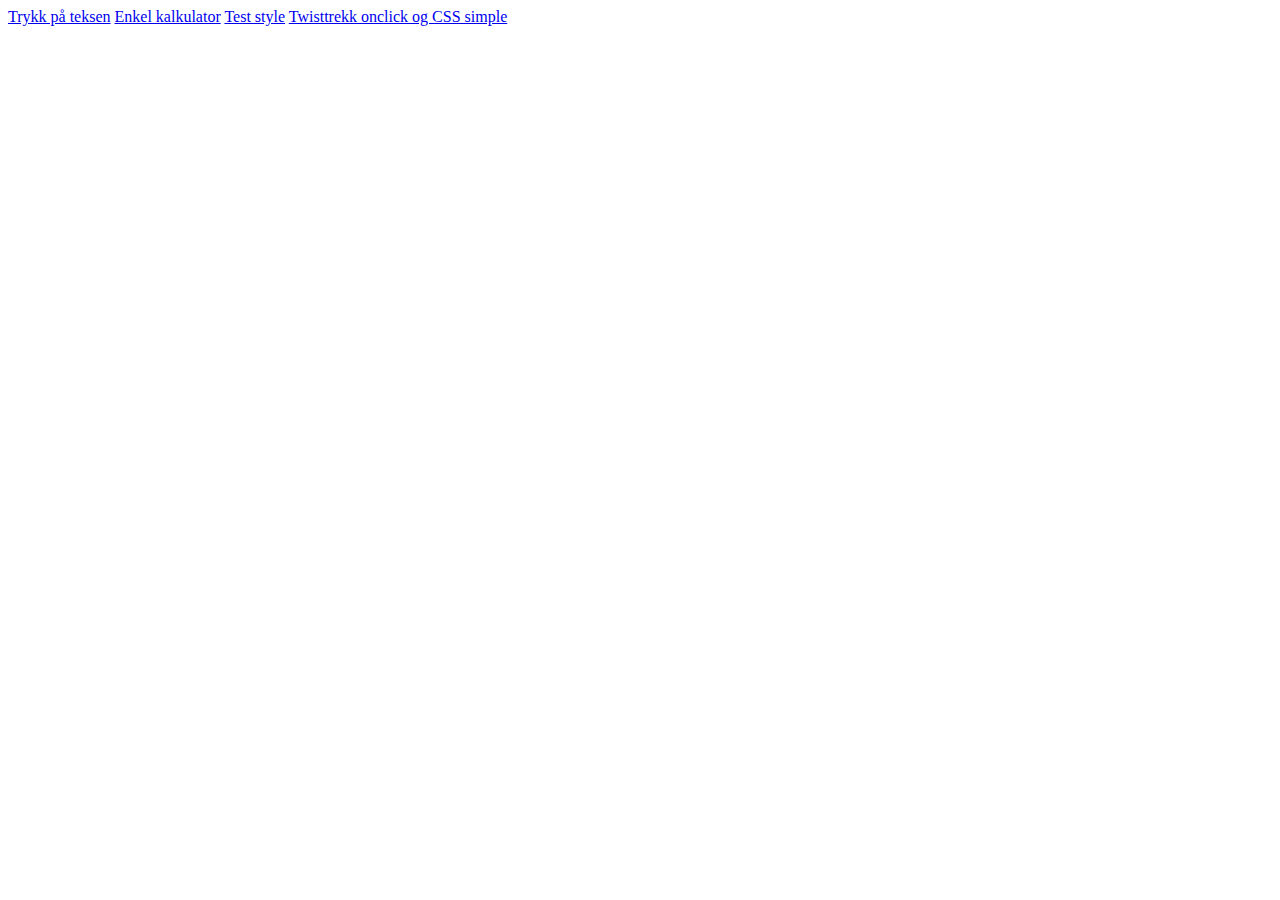
<file: index.html>
<!DOCTYPE html>
<html lang="en">
  <head>
    <meta charset="UTF-8" />
    <meta name="viewport" content="width=device-width, initial-scale=1.0" />
    <link rel="shortcut icon" href="Koding for alle i JavaScript/Kapittel 5/face.png" />
    <title>Document</title>
  </head>
  <body>
    <div>
      <a href="Koding for alle i JavaScript/Kapittel 4/Grunnferdigheter.html"
        >Trykk på teksen</a
      >
      <a href="Koding for alle i JavaScript/Kapittel 5/index.html"
        >Enkel kalkulator</a
      >
      <a href="Koding for alle i JavaScript/Kapittel 1/Test style/index.html"
        >Test style</a
      >
      <a href="Koding for alle i JavaScript/Kapittel 1/Twisttrekking/index.html"
        >Twisttrekk onclick og CSS simple</a
      >
    </div>
  </body>
</html>
</file>
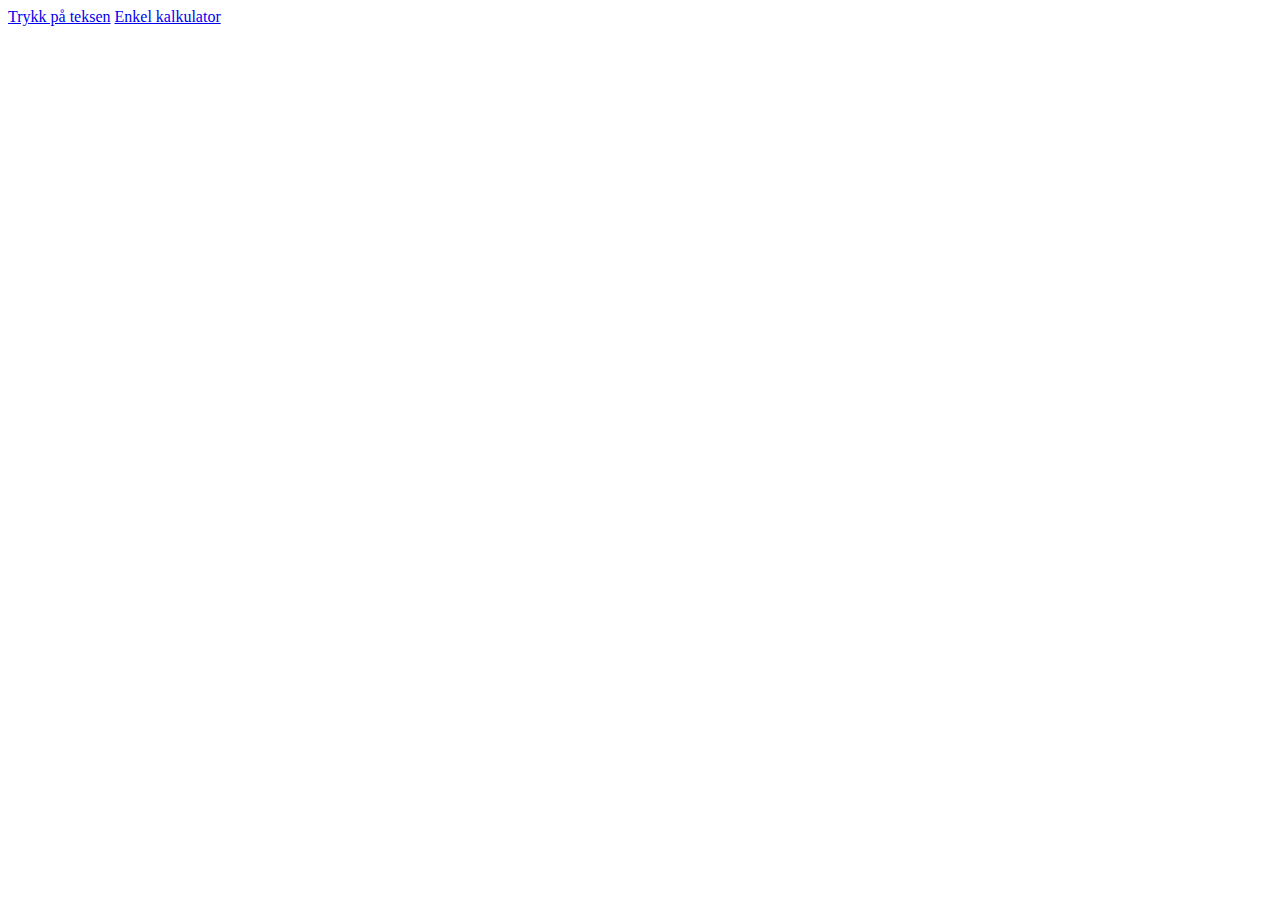
<file: Koding for alle i JavaScript/index.html>
<!DOCTYPE html>
<html lang="en">
  <head>
    <meta charset="UTF-8" />
    <meta name="viewport" content="width=device-width, initial-scale=1.0" />
    <title>Document</title>
  </head>
  <body>
    <div>
      <a href="Koding for alle i JavaScript/Kapittel 4/Grunnferdigheter.html"
        >Trykk på teksen</a
      >
      <a href="Koding for alle i JavaScript/Kapittel 5/index.html"
        >Enkel kalkulator</a
      >
    </div>
  </body>
</html>
</file>
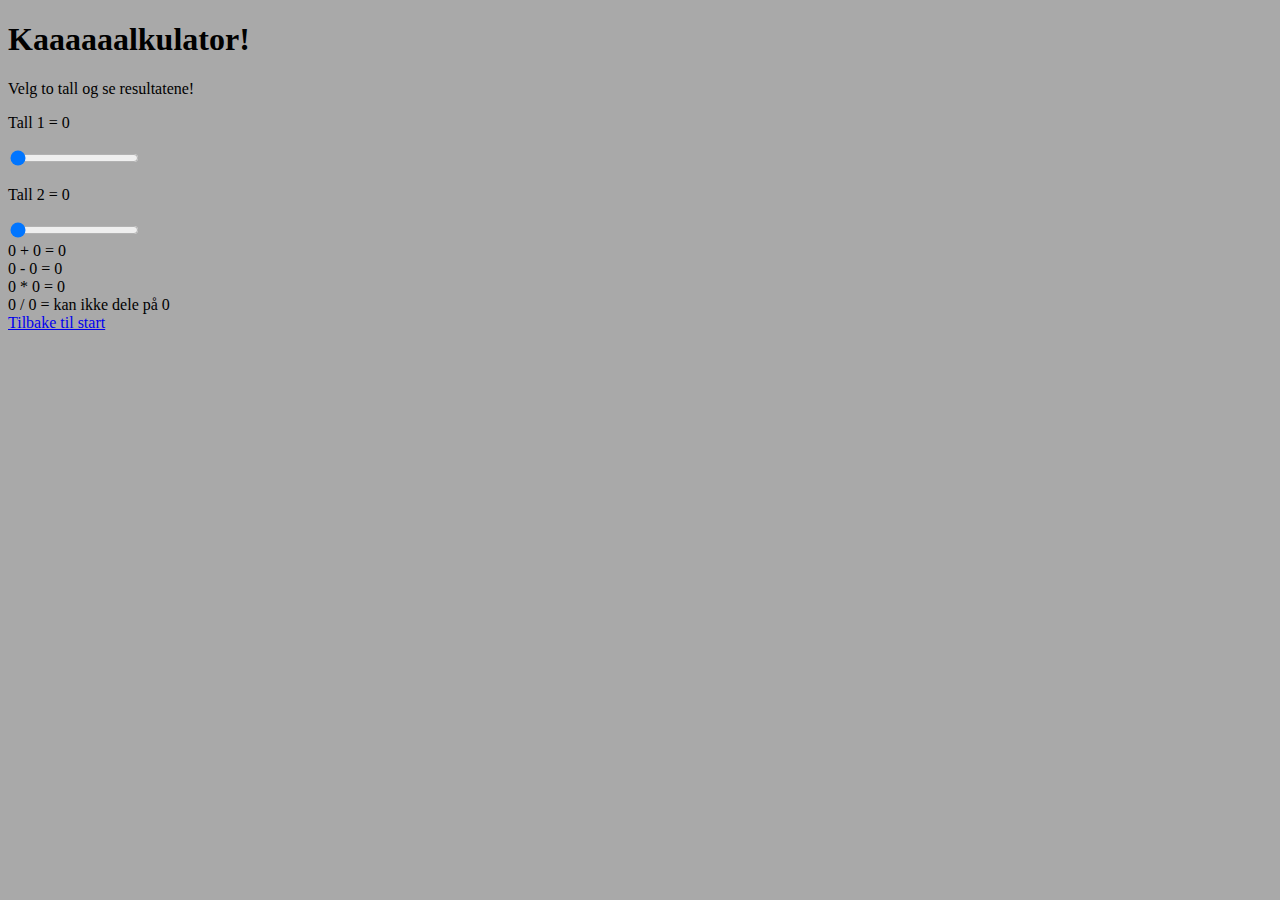
<file: Koding for alle i JavaScript/Kapittel 5/index.html>
<!DOCTYPE html>
<html>
  <head>
    <meta charset="utf-8" />
    <title></title>
    <link rel="shortcut icon" href="./face.png" />
    <meta name="viewport" content="width=device-width, initial-scale=1" />
    <link rel="stylesheet" href="./style.css" />
  </head>
  <body>
    <div id="app"></div>
    <div>
      <a href="../../index.html">Tilbake til start</a>
    </div>
    <script src="./script.js"></script>
  </body>
</html>
</file>
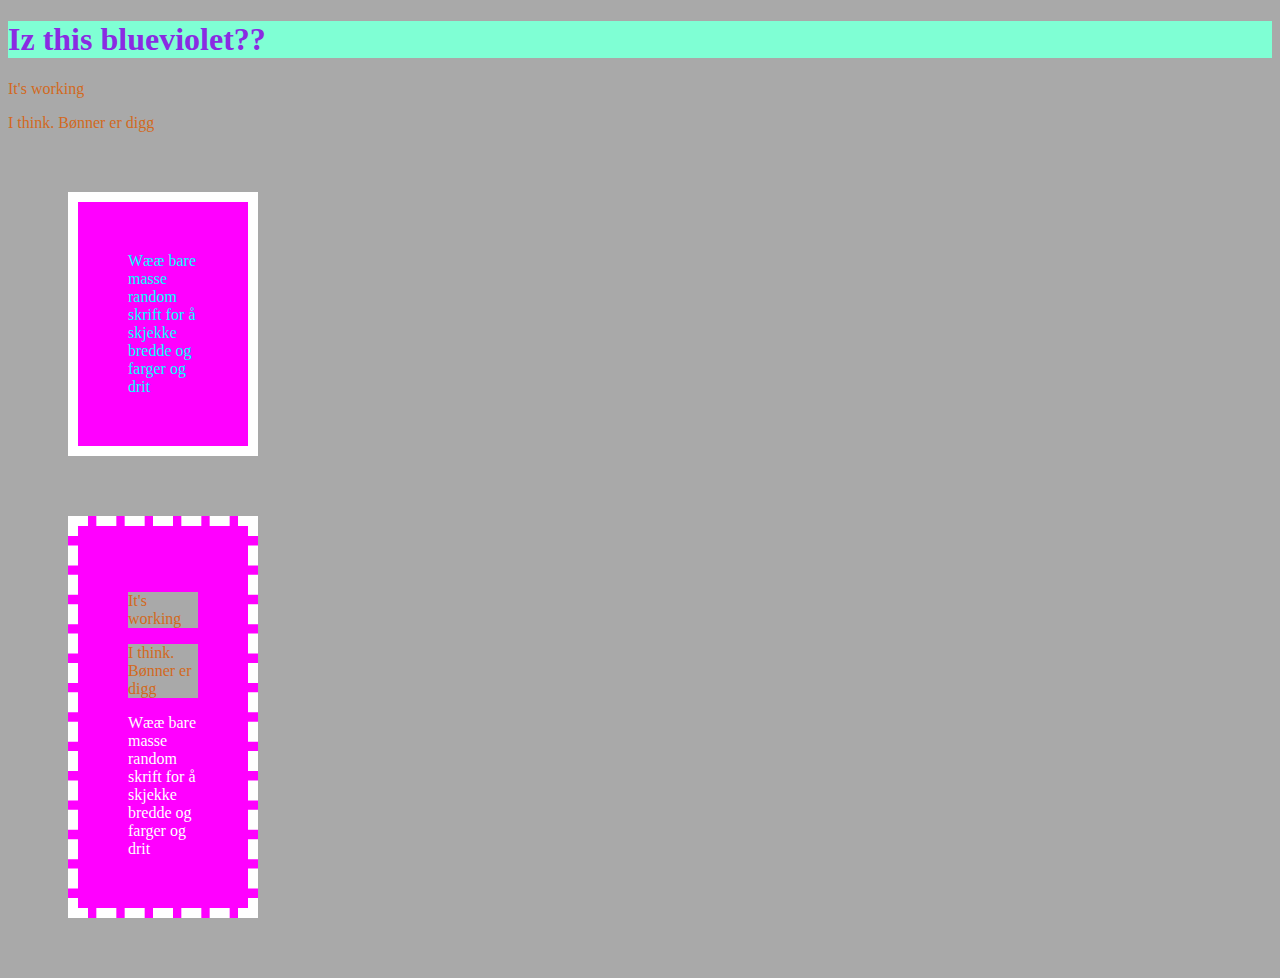
<file: Koding for alle i JavaScript/Kapittel 1/Test style/index.html>
<!DOCTYPE html>
<html lang="en">
  <head>
    <meta charset="UTF-8" />
    <meta name="viewport" content="width=device-width, initial-scale=1.0" />
    <title>CSS lessgo</title>
    <link rel="stylesheet" href="css/style.css" />
  </head>
  <body>
    <h1>Iz this blueviolet??</h1>
    <p>It's working</p>
    <p>I think. Bønner er digg</p>
    <div>
      Wææ bare masse random skrift for å skjekke bredde og farger og drit
    </div>
    <div class="alternativ">
      <p>It's working</p>
      <p>I think. Bønner er digg</p>
      Wææ bare masse random skrift for å skjekke bredde og farger og drit
    </div>
  </body>
</html>
</file>
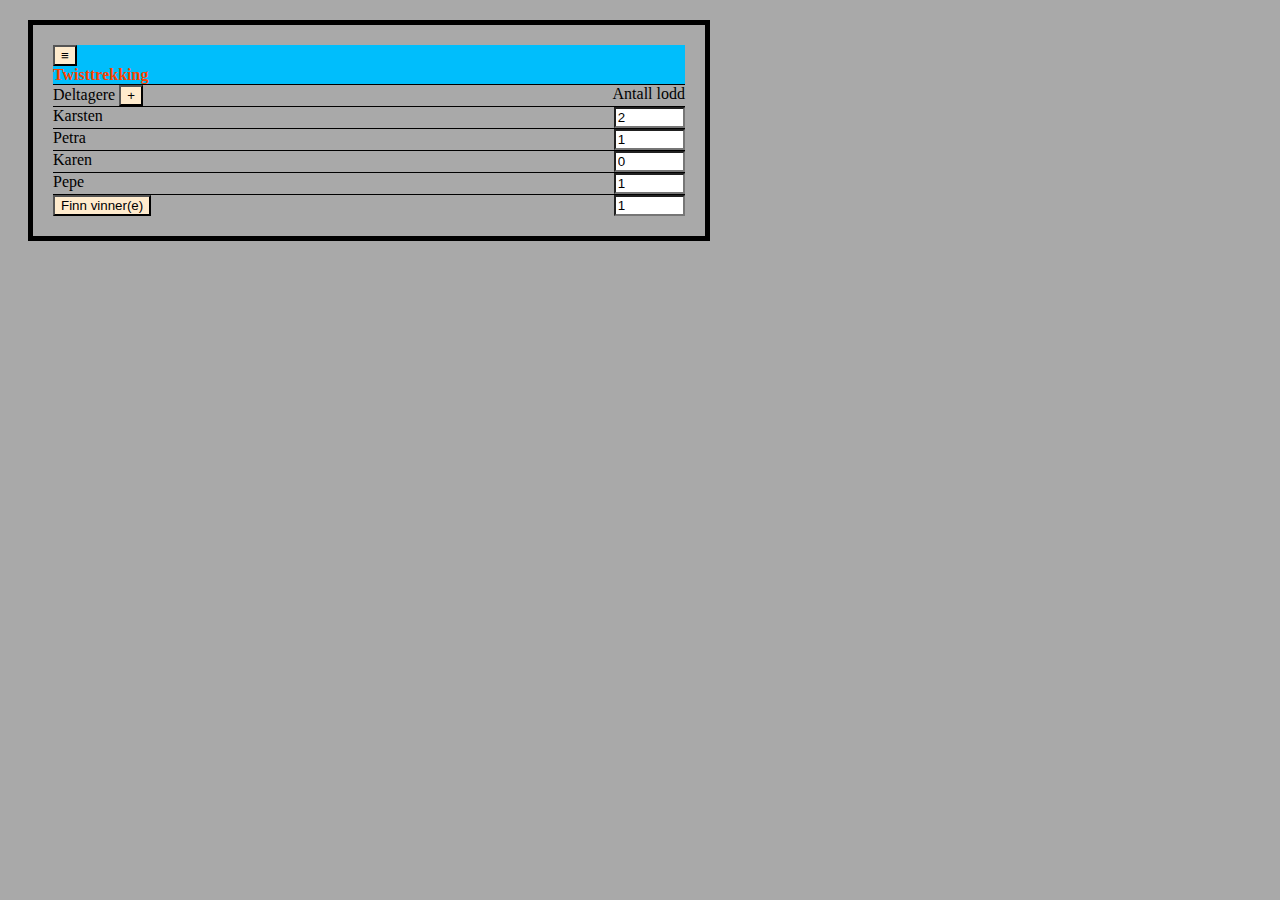
<file: Koding for alle i JavaScript/Kapittel 1/Twisttrekking/index.html>
<!DOCTYPE html>
<html lang="en">
  <head>
    <meta charset="UTF-8" />
    <meta name="viewport" content="width=device-width, initial-scale=1.0" />
    <title>Twisttrekking</title>
    <link rel="stylesheet" href="style.css" />
  </head>
  <body>
    <div class="tab" id="page">
      <span><button onclick="showMenu()">≡</button> Twisttrekking</span>
      <div class="entry">
        <div class="headtext">Deltagere <button>+</button></div>
        <div class="headtext">Antall lodd</div>
      </div>
      <div class="entry">
        <div>Karsten</div>
        <input type="number" value="2" />
      </div>
      <div class="entry">
        <div>Petra</div>
        <input type="number" value="1" />
      </div>
      <div class="entry">
        <div>Karen</div>
        <input type="number" value="0" />
      </div>
      <div class="entry">
        <div>Pepe</div>
        <input type="number" value="1" />
      </div>
      <div class="entry">
        <button onclick="showWinner()">Finn vinner(e)</button> <input type="number" value="1" />
      </div>
    </div>
    <script>
      var webpage = document.getElementById("page");

      function showDraw() {
        webpage.innerHTML = /*HTML*/ `
          <span ><button onclick="showMenu()">≡</button> Twisttrekking</span>
          <div class="entry">
            <div class="headtext">Deltagere <button>+</button></div>
            <div class="headtext">Antall lodd</div>
          </div>
          <div class="entry">
            <div>Karsten</div>
            <input type="number" value="2" />
          </div>
          <div class="entry">
            <div>Petra</div>
            <input type="number" value="1" />
          </div>
          <div class="entry">
            <div>Karen</div>
            <input type="number" value="0" />
          </div>
          <div class="entry">
            <div>Pepe</div>
            <input type="number" value="1" />
          </div>
          <div class="entry">
            <button onclick="showWinner()">Finn vinner(e)</button> <input type="number" value="1" />
          </div>
        </div>
        `;
        webpage.className = "tab";
      }

      function showWinner() {
        webpage.innerHTML = /*HTML*/ `
          <span ><button onclick="showMenu()">≡</button> Twisttrekking</span>
          <div class="entry">
            <small>Tirsdag 07.01.25</small>
            <b>Pepe vant!</b>
            <small>Lodd: Karsten, Karsten, Petra, Pepe</small>
          </div>
          <div class="entry">
            <small>Mandag 06.01.25</small>
            <b>Petra og Kari vant!</b>
            <small>Lodd: Karsten, Karsten, Petra, Petra, Kari, Kari, Pepe</small>
          </div>
          </div>
        `;
        webpage.className = "tab";
      }
      function showMenu() {
        webpage.innerHTML = /*HTML*/ `
        <span><button onclick="hideMenu()">≡</button> Twisttrekking <br />
        <button onclick="showDraw()">Deltakere</button>
        <button onclick="showWinner()">Vinnerliste</button>
        <button onclick="showAbout()">Om</button>
        <button>Avslutt</button>
        </span>
        <div>
          <div class="entry">
            <small>Tirsdag 07.01.25</small>
            <b>Pepe vant!</b>
            <small>Lodd: Karsten, Karsten, Petra, Pepe</small>
          </div>
          <div class="entry">
            <small>Mandag 06.01.25</small>
            <b>Petra og Kari vant!</b>
            <small>Lodd: Karsten, Karsten, Petra, Petra, Kari, Kari, Pepe</small>
          </div>
        </div>
        `;
        webpage.className = "ultratab";
      }

      function showAbout() {
        webpage.innerHTML = /*HTML*/ `
          <span ><button onclick="showMenu()">≡</button> Twisttrekking</span>
          <div>
            Dette er en webside for å vise hvordan ting kan bli om du lager Twisttrekking
          </div>
        `;
        webpage.className = "tab";
      }
      function hideMenu() {
        showWinner();
      }
    </script>
  </body>
</html>
</file>
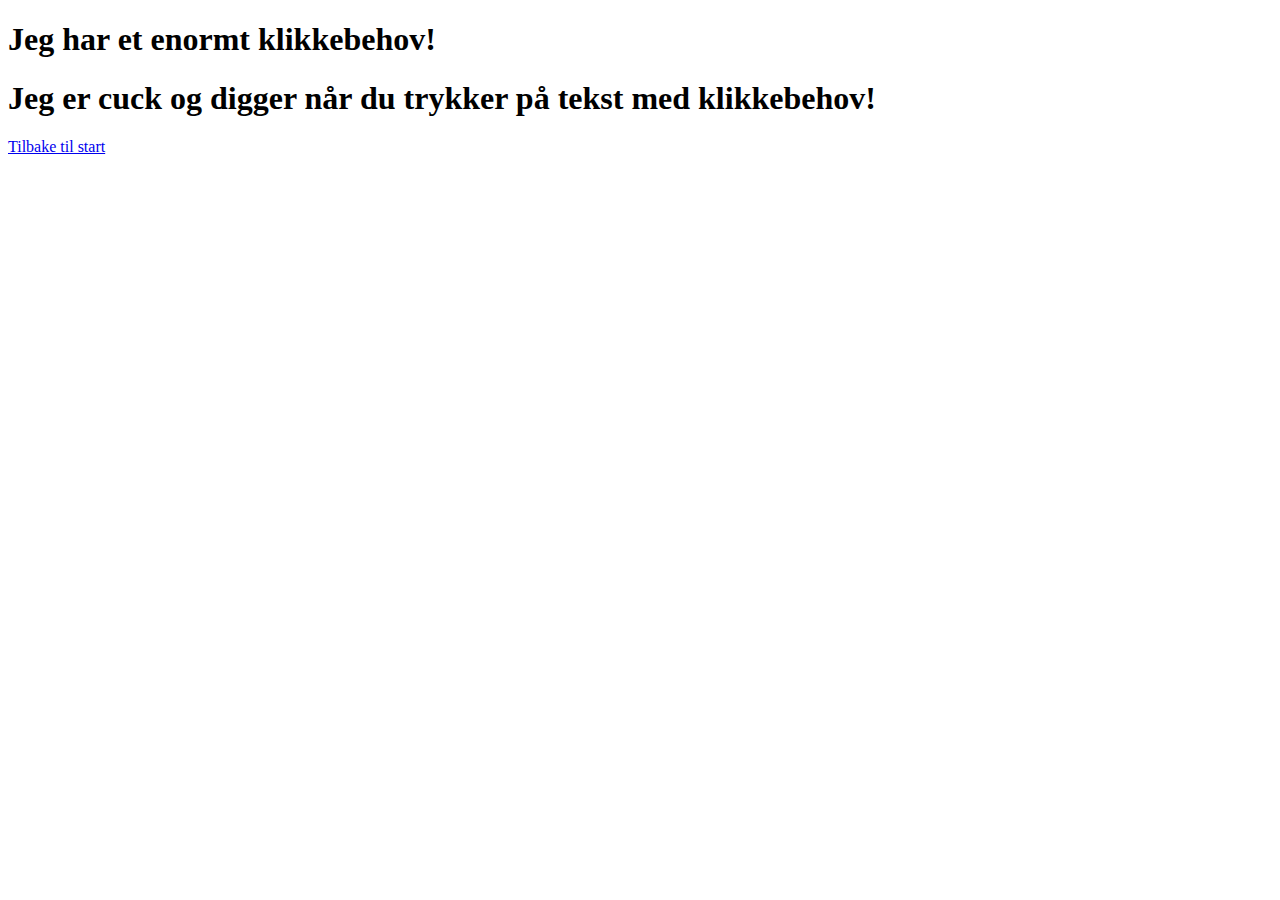
<file: Koding for alle i JavaScript/Kapittel 4/Grunnferdigheter.html>
<!DOCTYPE html>
<html lang="en">
  <head>
    <meta charset="UTF-8" />
    <meta name="viewport" content="width=device-width, initial-scale=1.0" />
    <title>The most horny text you ever did saw</title>
    <style>
      h1.redHot {
        color: red;
      }
    </style>
  </head>
  <body>
    <!-- <h1 onclick="alert('Bra klikka!')">Jeg klikker om du ikke klikker</h1> -->
    <!-- <h1 onclick="braKlikka()">Jeg klikker om du ikke klikker</h1> -->
    <!-- <h1 id="endremål" onclick="endreSkrift()">
      Jeg klikker om du ikke klikker
    </h1> -->
    <h1 onclick="endreSkrift()">Jeg har et enormt klikkebehov!</h1>
    <h1 id="endremål">
      Jeg er cuck og digger når du trykker på tekst med klikkebehov!
    </h1>
    <div>
      <a href="../../index.html">Tilbake til start</a>
    </div>
    <script>
      // alert("Yo mei alerter!");
      var counter = 0;
      var changeMe = document.getElementById("endremål");
      //   function braKlikka() {
      //     alert("Du");
      //     alert("klikka");
      //     alert("bra!");
      //   }
      function endreSkrift() {
        changeMe.innerHTML = "Du klikka så bra at jeg blir våt i trusa";
        changeMe.style.backgroundColor = "pink";
        counter++;
        let addText = "";
        for (let i = 0; i < counter; i++) {
          addText += " trykk mer!!";
        }
        if (counter > 10 && changeMe.classList.contains != "redHot")
          changeMe.classList.add("redHot");
        changeMe.innerHTML += addText;
      }
    </script>
  </body>
</html>
</file>
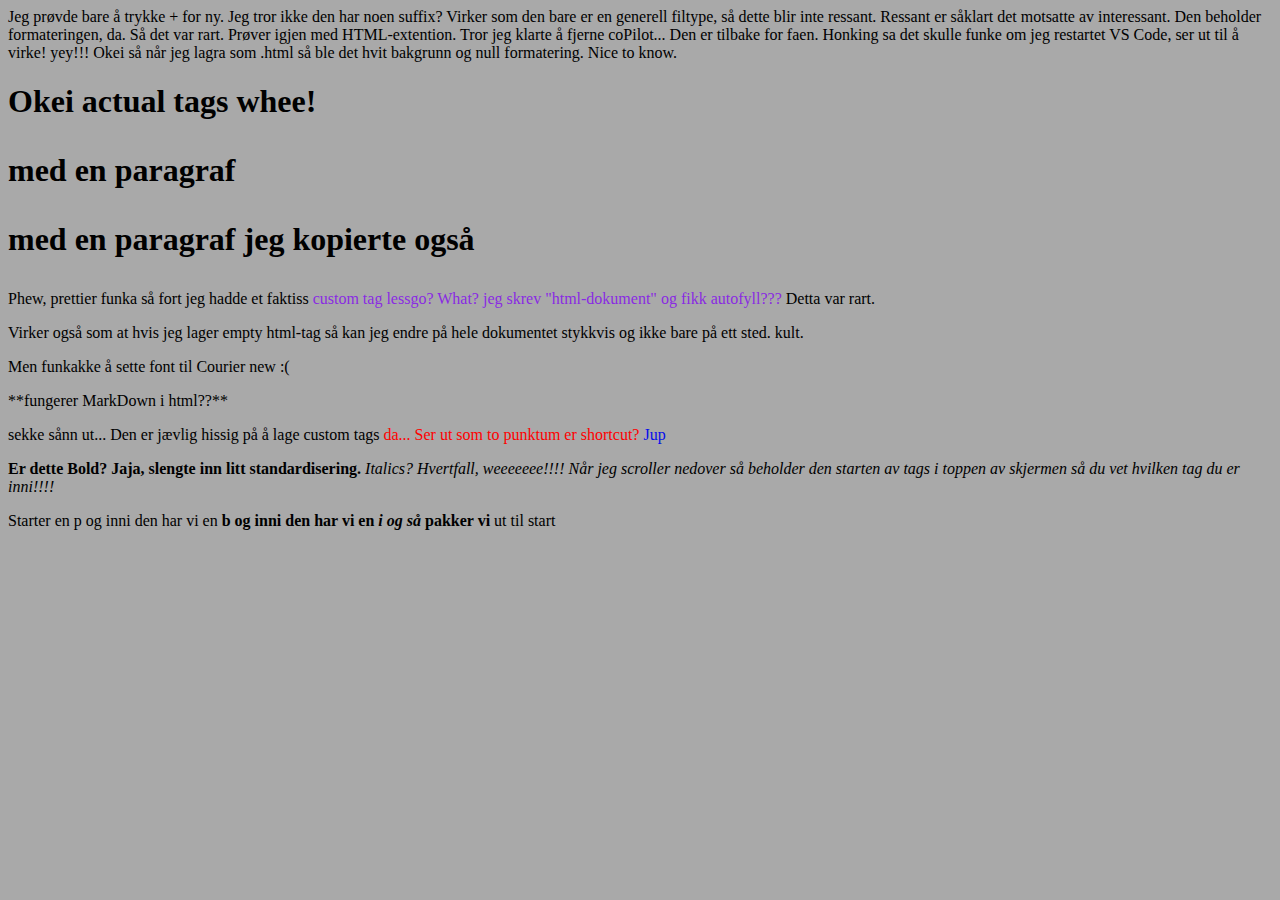
<file: Koding for alle i JavaScript/Kapittel 1/Test tekst/test.html>
<!DOCTYPE html>
<html lang="en" style="background-color: darkgray;">
  <head>
    <meta charset="UTF-8" />
    <meta name="viewport" content="width=device-width, initial-scale=1.0" />
    <title>Teest</title>
  </head>
  <body>
    Jeg prøvde bare å trykke + for ny. Jeg tror ikke den har noen suffix? Virker
    som den bare er en generell filtype, så dette blir inte ressant. Ressant er
    såklart det motsatte av interessant. Den beholder formateringen, da. Så det
    var rart. Prøver igjen med HTML-extention. Tror jeg klarte å fjerne
    coPilot... Den er tilbake for faen. Honking sa det skulle funke om jeg
    restartet VS Code, ser ut til å virke! yey!!! Okei så når jeg lagra som
    .html så ble det hvit bakgrunn og null formatering. Nice to know.
    <h1>
      Okei actual tags whee!
      <p>med en paragraf</p>
      <p>med en paragraf jeg kopierte også</p>
    </h1>
    <p>
      Phew, prettier funka så fort jeg hadde et faktiss
      <html-dokument class="what" style="color: blueviolet">
        custom tag lessgo? What? jeg skrev "html-dokument" og fikk autofyll???
      </html-dokument>
      Detta var rart.
    </p>
    <p>
      Virker også som at hvis jeg lager empty html-tag så kan jeg endre på hele
      dokumentet stykkvis og ikke bare på ett sted. kult.
    </p>
    <p>Men funkakke å sette font til Courier new :(</p>
    <p>**fungerer MarkDown i html??**</p>
    <p>
      sekke sånn ut... Den er jævlig hissig på å lage custom tags
      <da style="color: red; font-weight: 300"
        >da... Ser ut som to punktum er shortcut?
        <Eller style="color: rgb(6, 13, 235)">Jup</Eller></da
      >
    </p>
    <b>Er dette Bold? Jaja, slengte inn litt standardisering.</b>
    <i
      >Italics? Hvertfall, weeeeeee!!!! Når jeg scroller nedover så beholder den
      starten av tags i toppen av skjermen så du vet hvilken tag du er
      inni!!!!</i
    >
    <p>
      Starter en p og inni den har vi en
      <b>b og inni den har vi en <i>i og så </i> pakker vi </b> ut til start
    </p>
  </body>
</html>
</file>
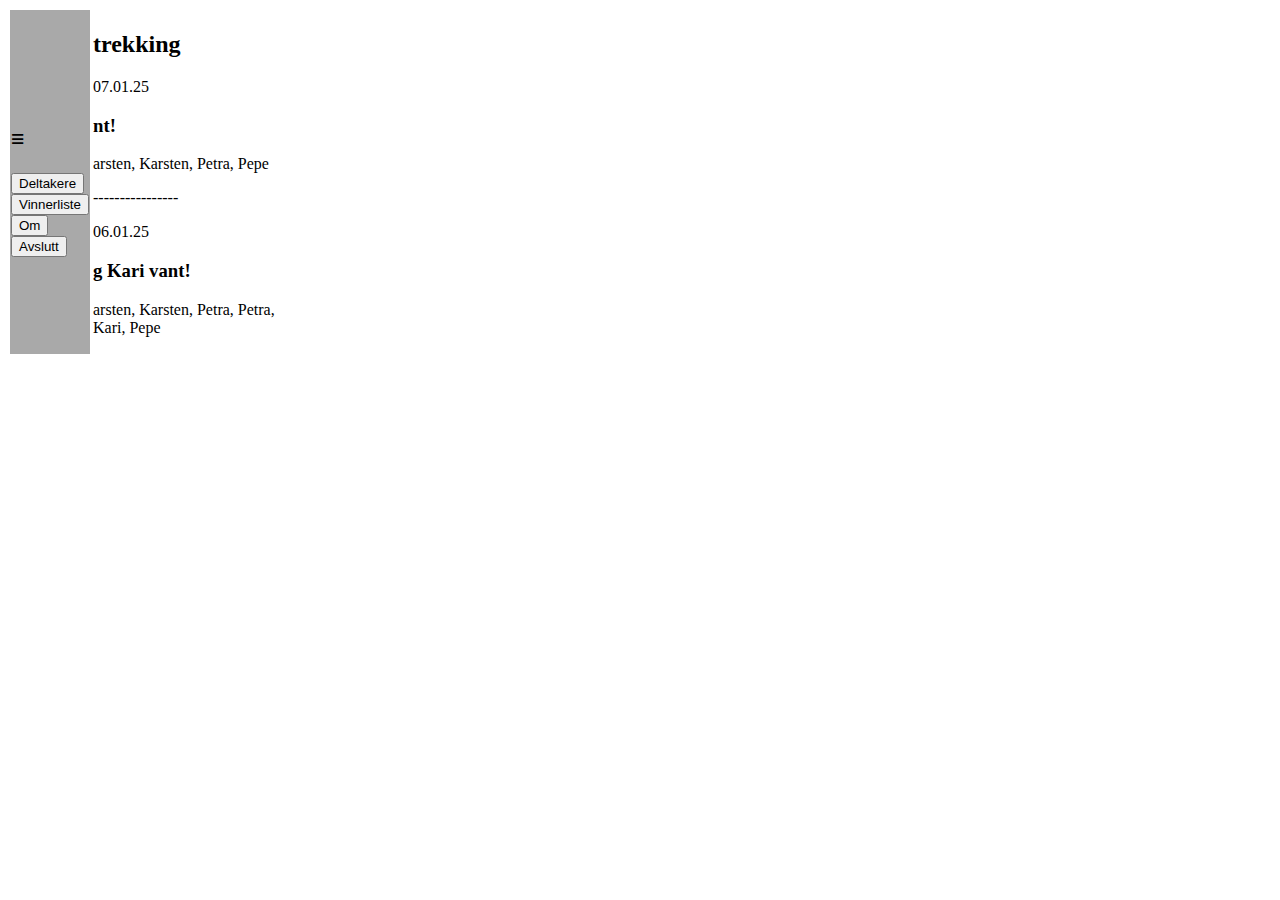
<file: Koding for alle i JavaScript/Kapittel 1/Twisttrekking/mockupHTML/mockupBurger.html>
<!DOCTYPE html>
<html lang="en">
  <head>
    <meta charset="UTF-8" />
    <meta name="viewport" content="width=device-width, initial-scale=1.0" />
    <title>Twisttrekking Burger</title>
  </head>
  <body>
    <table>
      <td style="background-color: darkgray">
        <h2>≡</h2>
        <button>Deltakere</button><br />
        <button>Vinnerliste</button><br />
        <button>Om</button><br />
        <button>Avslutt</button><br />
      </td>
      <td>
        <h2>trekking</h2>
        <p>07.01.25</p>
        <h3>nt!</h3>
        <p>arsten, Karsten, Petra, Pepe</p>
        <p>----------------</p>
        <p>06.01.25</p>
        <h3>g Kari vant!</h3>
        <p>arsten, Karsten, Petra, Petra,<br />Kari, Pepe</p>
      </td>
    </table>
  </body>
</html>
</file>
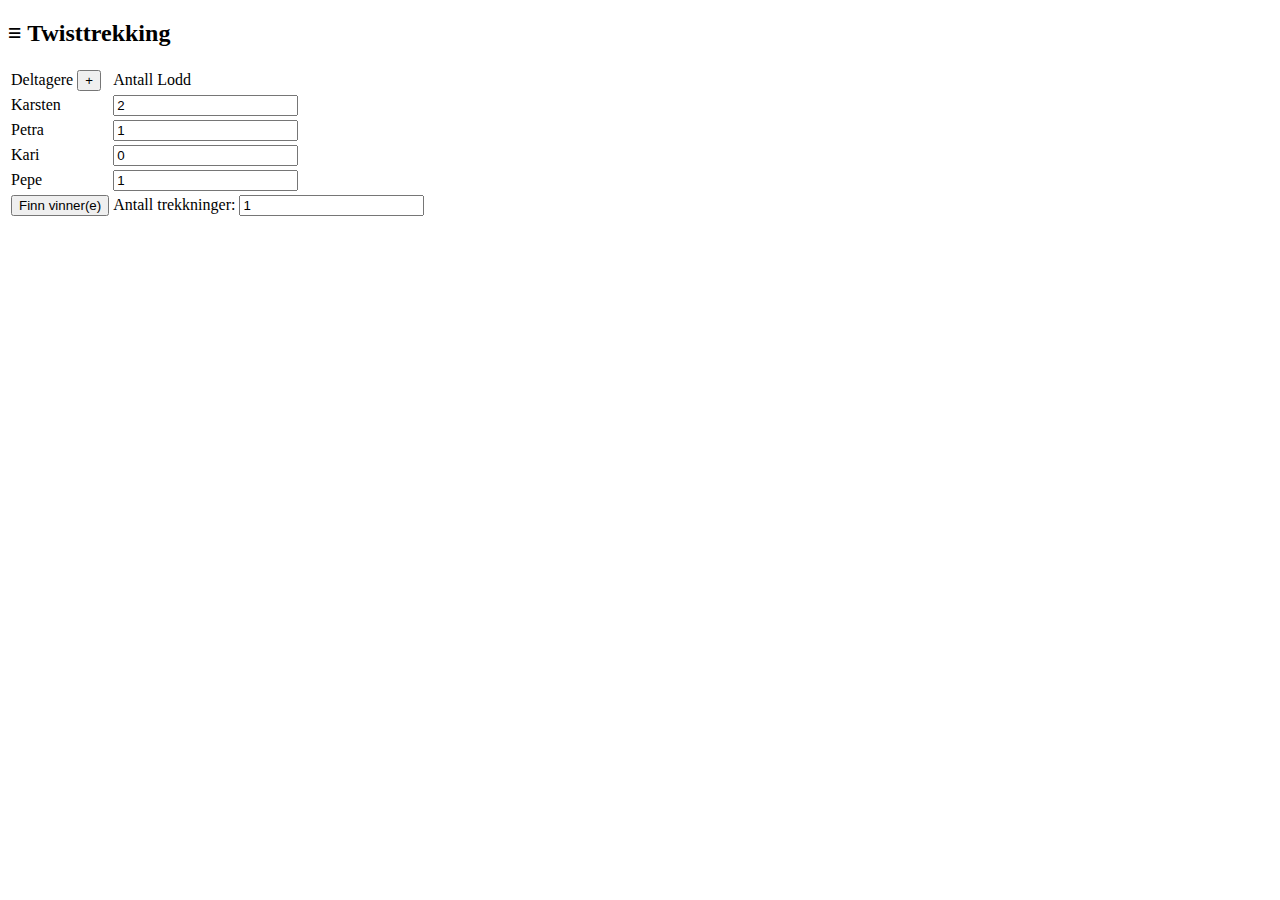
<file: Koding for alle i JavaScript/Kapittel 1/Twisttrekking/mockupHTML/mockupTrekking.html>
<!DOCTYPE html>
<html lang="en">
  <head>
    <meta charset="UTF-8" />
    <meta name="viewport" content="width=device-width, initial-scale=1.0" />
    <title>Twisttrekking trekk</title>
  </head>
  <body>
    <h2>≡ Twisttrekking</h2>
    <table>
      <tr>
        <td>Deltagere <button>+</button></td>
        <td>Antall Lodd</td>
      </tr>
      <tr>
        <td>Karsten</td>
        <td><input type="number" value="2" /></td>
      </tr>
      <tr>
        <td>Petra</td>
        <td><input type="number" value="1" /></td>
      </tr>
      <tr>
        <td>Kari</td>
        <td><input type="number" value="0" /></td>
      </tr>
      <tr>
        <td>Pepe</td>
        <td><input type="number" value="1" /></td>
      </tr>
      <tr>
        <td><button>Finn vinner(e)</button></td>
        <td>Antall trekkninger: <input type="number" value="1" /></td>
      </tr>
    </table>
  </body>
</html>
</file>
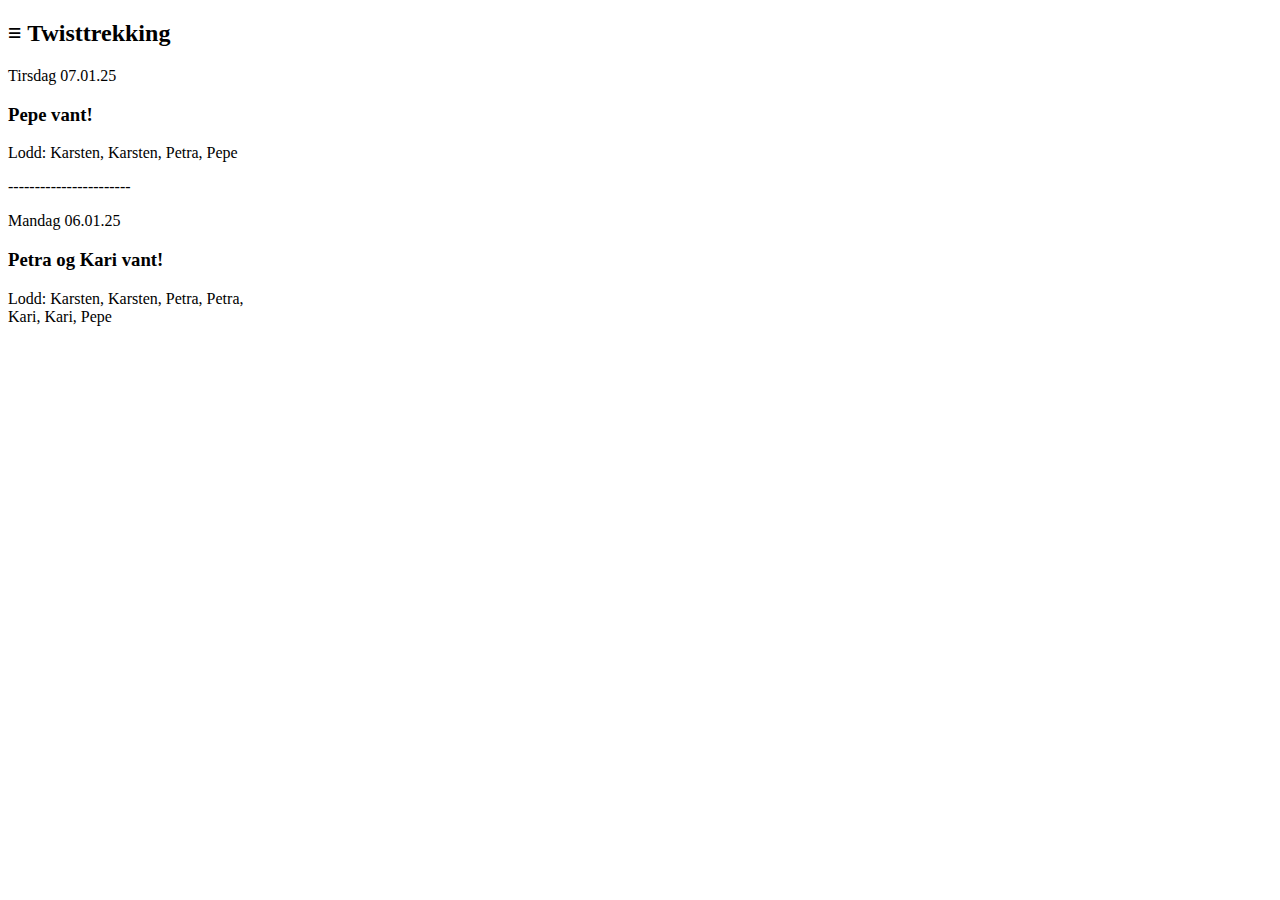
<file: Koding for alle i JavaScript/Kapittel 1/Twisttrekking/mockupHTML/mockupVinnere.html>
<!DOCTYPE html>
<html lang="en">
<head>
    <meta charset="UTF-8">
    <meta name="viewport" content="width=device-width, initial-scale=1.0">
    <title>Twisttrekking Vinnere</title>
</head>
<body>
    <h2>≡ Twisttrekking</h2>
    <p>Tirsdag 07.01.25</p>
    <h3>Pepe vant!</h3>
    <p>Lodd: Karsten, Karsten, Petra, Pepe</p>
    <p>-----------------------</p>
    <p>Mandag 06.01.25</p>
    <h3>Petra og Kari vant!</h3>
    <p>Lodd: Karsten, Karsten, Petra, Petra,<br> Kari, Kari, Pepe</p>
</body>
</html>
</file>
<file: Koding for alle i JavaScript/Kapittel 5/style.css>
body {
    background-color: darkgrey;
}
</file>
<file: Koding for alle i JavaScript/Kapittel 1/Test style/css/style.css>
* {
  background-color: darkgray;
}

h1 {
  color: blueviolet;
  background-color: aquamarine;
}

p {
  color: chocolate;
}

div {
  color: aqua;
  background-color: fuchsia;
  padding: 50px;
  margin: 60px;
  border: white 10px solid;
  width: 70px;
}

div.alternativ {
    color: white;
    border: white 10px dashed;
}
</file>
<file: Koding for alle i JavaScript/Kapittel 1/Twisttrekking/style.css>
*{
    background-color: darkgray;
}

button {
    background-color: blanchedalmond;
    width: fit-content;
}

input {
    background-color: white;
    width: 10%;
}

div.tab, div.ultratab {
    border: 5px solid black;
    margin: 20px;
    padding: 20px;
    width: 50%;
    display: flex;
}

div.tab {flex-direction: column;}
div.ultratab {flex-direction: row;}

div.entry {
    display: flex;
    justify-content: space-between;
    border-top: 1px solid black;
}

span {
    font-weight: 800;
    color: rgb(252, 67, 0);
    background-color: rgb(0, 190, 252);
    width: 100%;
    display: flex;
    flex-direction: column;
}
</file>
